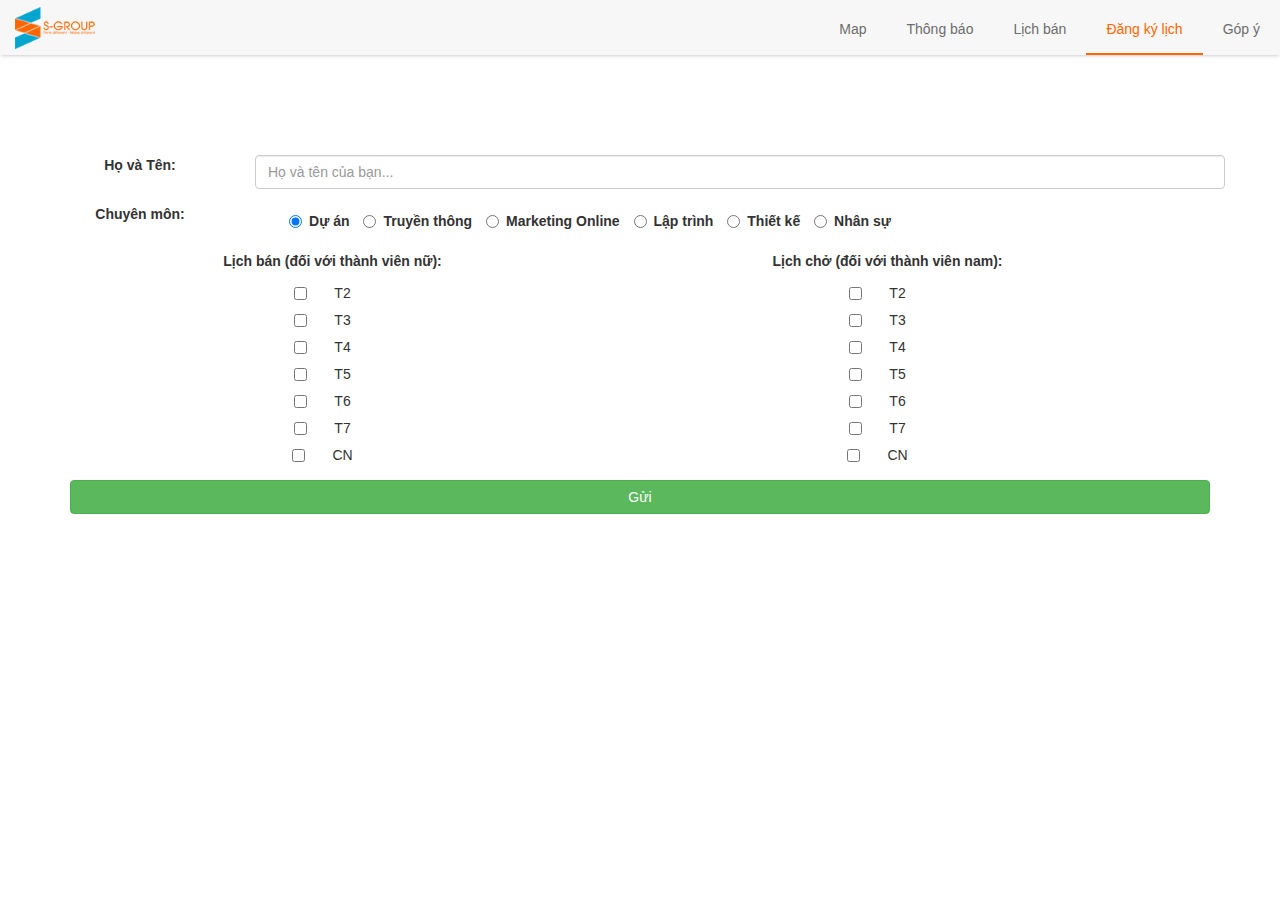
<file: pages/calendar-register.html>
<!DOCTYPE html>
<html lang="en">
<head>
    <meta charset="UTF-8">
    <meta name="viewport" content="initial-scale=1, user-scalable=0">
    <title>S-Map | Registration Calendar </title>
    <link rel="stylesheet" href="../css/bootstrap.css" type="text/css">
    <link rel="stylesheet" href="../css/style.css" type="text/css">
    <link rel="stylesheet" href="../css/font-awesome.min.css" type="text/css">
</head>
<body>
    <header>
        <nav class="navbar navbar-fixed-top">
            <div class="container-fluid">
                <div class="nav-container">
                    <div class="navbar-header">
                        <button class="navToggle navbar-toggle" data-toggle="collapse" data-target=".navbar-collapse" onclick="animateIcon(this)">
                            <span class="bar1"></span>
                            <span class="bar2"></span>
                            <span class="bar3"></span>
                        </button>
                        <a href="../index.html" class="navbar-brand ">
                            <img src="../images/icons/LOGO.png" alt="my Logo" class="hidden-xs">
                            <img src="../images/icons/LOGO-rps.png" alt="logo" class="visible-xs-inline-block" style="display: none; position: absolute; width: 26px;left: 16px;">
                        </a>
                        <!-- <div class="searchBox navbar-left navbar-form" style="margin-top: 14px">
                            <input type="text" id="searchInp" placeholder="Nhập tên đường..." class="form-control">
                            <span><i class="fa fa-search"></i></span>
                        </div> -->

                    </div>
                </div>

                <div class="collapse navbar-collapse">
                    <ul class="nav navbar-nav navbar-right">
                        <li><a href="../index.html">Map</a></li>
                        <li><a href="#">Thông báo</a></li>
                        <li><a href="#">Lịch bán</a></li>
                        <li><a href="#" class="activeNav">Đăng ký lịch</a></li>
                        <li><a href="#">Góp ý</a></li>
                    </ul>
                </div>
            </div>
        </nav>
    </header>

    <main style="margin-top: 155px">
        <div class="container text-center">
            <form action="" target="_self" class="form-horizontal" id="myForm" name="myForm">
                <div class="form-group">
                    <div class="row">
                        <label for="name" class="col-md-2">Họ và Tên:</label>
                        <div class="col-md-10">
                            <input type="text" placeholder="Họ và tên của bạn..." required id="name" name="name" class="form-control">
                        </div>
                    </div>
                </div>

                <div class="form-group">
                    <div class="row">
                        <label class="col-md-2">Chuyên môn:</label>
                        <div class="col-md-9 col-md-pull-1">
                            <div class="radio-inline">
                                <input type="radio" value="Dự án" id="DA" name="specialize" checked>
                                <label for="DA">Dự án</label>
                            </div>
                            <div class="radio-inline">
                                <input type="radio" value="Truyền thông" id="TT" name="specialize">
                                <label for="TT">Truyền thông</label>
                            </div>
                            <div class="radio-inline">
                                <input type="radio" value="Marketing Online" id="MO" name="specialize">
                                <label for="MO">Marketing Online</label>
                            </div>
                            <div class="radio-inline">
                                <input type="radio" value="Lập trình" id="LT" name="specialize">
                                <label for="LT">Lập trình</label>
                            </div>
                            <div class="radio-inline">
                                <input type="radio" value="Thiết kế" id="TK" name="specialize">
                                <label for="TK">Thiết kế</label>
                            </div>
                            <div class="radio-inline">
                                <input type="radio" value="Nhân sự" id="NS" name="specialize">
                                <label for="NS">Nhân sự</label>
                            </div>
                        </div>
                    </div>
                </div>

                <div class="row">
                    <div class="form-group col-md-6">
                        <label>Lịch bán (đối với thành viên nữ):</label>
                        <div class="checkbox">
                            <input type="checkbox" value="T2" id="t2" name="girl">
                            <label for="t2">T2</label>
                        </div>
                        <div class="checkbox">
                            <input type="checkbox" value="T3" id="t3" name="girl">
                            <label for="t3">T3</label>
                        </div>
                        <div class="checkbox">
                            <input type="checkbox" value="T4" id="t4" name="girl">
                            <label for="t4">T4</label>
                        </div>
                        <div class="checkbox">
                            <input type="checkbox" value="T5" id="t5" name="girl">
                            <label for="t5">T5</label>
                        </div>
                        <div class="checkbox">
                            <input type="checkbox" value="T6" id="t6" name="girl">
                            <label for="t6">T6</label>
                        </div>
                        <div class="checkbox">
                            <input type="checkbox" value="T7" id="t7" name="girl">
                            <label for="t7">T7</label>
                        </div>
                        <div class="checkbox">
                            <input type="checkbox" value="CN" id="cn" name="girl">
                            <label for="cn">CN</label>
                        </div>
                    </div>

                    <div class="form-group col-md-6">
                        <label>Lịch chở (đối với thành viên nam):</label>
                        <div class="checkbox">
                            <input type="checkbox" value="T2" id="t2n" name="boy">
                            <label for="t2n">T2</label>
                        </div>
                        <div class="checkbox">
                            <input type="checkbox" value="T3" id="t3n" name="boy">
                            <label for="t3n">T3</label>
                        </div>
                        <div class="checkbox">
                            <input type="checkbox" value="T4" id="t4n" name="boy">
                            <label for="t4n">T4</label>
                        </div>
                        <div class="checkbox">
                            <input type="checkbox" value="T5" id="t5n" name="boy">
                            <label for="t5n">T5</label>
                        </div>
                        <div class="checkbox">
                            <input type="checkbox" value="T6" id="t6n" name="boy">
                            <label for="t6n">T6</label>
                        </div>
                        <div class="checkbox">
                            <input type="checkbox" value="T7" id="t7n" name="boy">
                            <label for="t7n">T7</label>
                        </div>
                        <div class="checkbox">
                            <input type="checkbox" value="CN" id="cnn" name="boy">
                            <label for="cnn">CN</label>
                        </div>
                    </div>
                </div>

                <button class="btn btn-success btn-block" type="submit">Gửi</button>
            </form>
        </div>
    </main>


    <script src="../js/jquery-3.1.1.js"></script>
    <script src="../js/bootstrap.js"></script>
    <script>
        function getInfo() {
            var field1 = $('#name').val();
            var field2 = $('input[type="radio"][name="specialize"]:checked').val();
            //var field3 = $('input[type="checkbox"][name="girl"]:checked').val();
            var field4 = $('input[type="checkbox"][name="boy"]:checked').val();

            //var field3 = $('input[type="checkbox"][name="girl"]:checked');

            var field3 = $('input[type="checkbox"]:checked');
            /*field3.each(function () {
                return $(this).val();
            });*/

            $.ajax({
                url: "https://docs.google.com/forms/d/e/1FAIpQLSeOR7NQCFZgj4vr6LV_TlGoOLyFzZrSbQBwoz4t0TRh5CT-Zw/formResponse",
                type: 'POST',
                dataType: 'text',
                async: true,
                data: {
                    'entry.932135953': field1,
                    'entry.1282051886': field2,
                    'entry.948821204': field3.each(function () {
                        return $(this).val();
                    }),
                    'entry.847293648': field4
                },
                statusCode: {
                    0: function () {
                        console.log('Success code 0');
                    },
                    200: function () {
                        console.log('Success code 200');
                    }
                }
            });
        }

        $('#myForm').submit(function () {
            getInfo();
            return false;
        });
    </script>
</body>
</html>
</file>
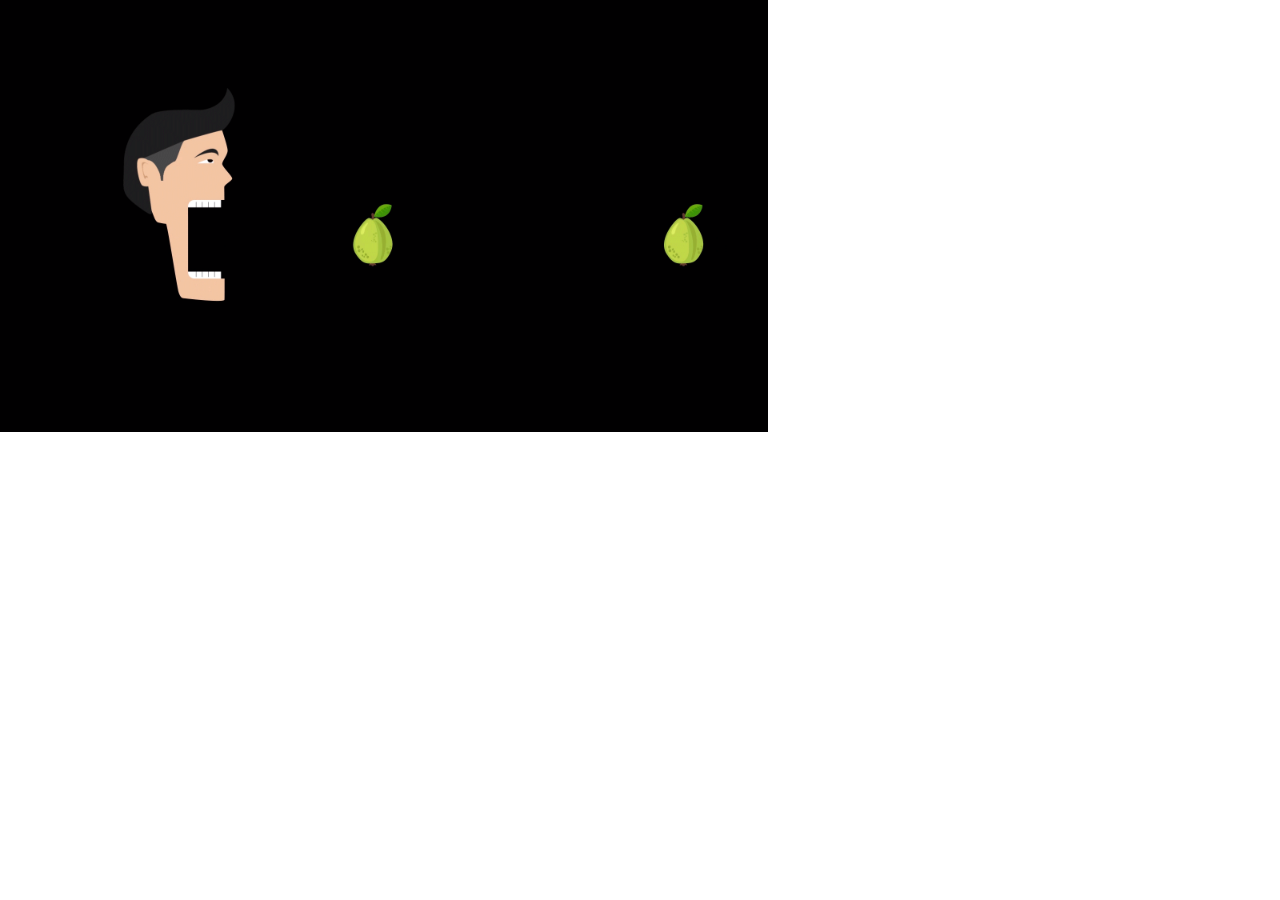
<file: pages/notification.html>
<!DOCTYPE html>
<html lang="en">
<head>
    <meta charset="UTF-8">
    <title>Thông báo</title>
    <style>
        body, html {
            height: 100%;
            margin: 0;
            padding: 0;
        }
    </style>
</head>
<body>
<img src="../images/gifs/haingao.gif" style="width: 60%">
</body>
</html>
</file>
<file: css/style.css>
.nav-container {
    margin-left: 15px;
    margin-right: 30px;
}

.navbar {
    height: 55px;
    background: #f7f7f7;
    box-shadow: rgba(0, 0, 0, 0.298039) 0 1px 4px -1px;
    z-index: 2;
}

.navbar a {
    display: inline-block;
    padding: 27px 0;
}
.navbar img{
    width: 80%;
    margin-top: -20px;
}

.nav {
    margin-top: 0;
    margin-bottom: 0;
}

.nav li a {
    height: 55px;
    background: #f7f7f7;
    color: #6D6D6D;
    font-weight: 500;
    line-height: 25px;
    padding: 17px 20px;
    transition: .2s;
}

.nav li a:hover, .activeNav {
    color: #ff6600!important;
    background: #f7f7f7;
    border-bottom: 2px solid #ff6600;
}

.searchBox i {
    background: #fff;
    position: absolute;
    display: inline-block;
    padding: 5px;
    transition: .3s;
    top: 17px;
}

.searchBox input {
    width: 100%;
    height: 30px;
    padding: 7px;
    border: 1px solid #e1e1e1;
    border-radius: 2px;
    font-weight: 100;
}

.searchBox input:focus {
    box-shadow: none;
}

.searchBox input:focus i {
    color: #ff6600;
}

.navbar-toggle {
    padding: 0 5px;
}

.navToggle {
    display: none;
    background: #fff;
    border: 1px solid #e1e1e1;
    cursor: pointer;
    margin-top: 13px;
    margin-right: -35px;
}

.navToggle span {
    display: block;
    width: 21px;
    height: 2px;
    background-color: black;
}

.bar1, .bar2, .bar3 {
    width: 35px;
    height: 5px;
    background-color: #333;
    margin: 6px 0;
    transition: 0.4s;
}

.change .bar1 {
    -webkit-transform: rotate(-45deg) translate(-9px, 6px);
    transform: rotate(-45deg) translate(-5px, 5px);
    background: #ff6600;
}

.change .bar2 {
    opacity: 0;
}

.change .bar3 {
    -webkit-transform: rotate(45deg) translate(-8px, -8px);
    transform: rotate(45deg) translate(-6px, -6px);
    background: #ff6600;
}  /*---------------- End Navigation ----------------*/

#sMap {
    position: absolute;
    top: 55px;
    bottom: 0;
    width: 100%;
}

.mapBtn {
    background: #fff;
    border: 0;
    border-radius: 2px;
    color: #333333;
    cursor: pointer;
    font-size: 13px;
    font-family: 'Roboto', sans-serif;
    width: 175px;
    height: 32px;
    text-align: left;
    margin-left: 10px;
    margin-bottom: 10px;
    box-shadow: rgba(0, 0, 0, 0.298039) 0 1px 4px -1px;
}

.mapBtn:active {
    background: #f7f7f7;
}

.mapIcon {
    color: #02a5ce;
    display: inline-block;
    font-size: 17px!important;
    text-align: center;
    margin: 2px 10px 0 10px;
} /*--------------------- End Map Styled ---------------*/

.pac-container {
    border-radius: 0 0 2px 2px;
    height: 158px;
}

.pac-icon {

}

.pac-item:hover,
.pac-item:hover .pac-matched,
.pac-item:hover .pac-item-query,
.pac-item:hover .pac-icon,
.pac-item-selected,
.pac-item-selected .pac-matched,
.pac-item-selected .pac-item-query,
.pac-item-selected .pac-icon {
    color: #ff6600;
}

.pac-item-selected {
    background: #f7f7f7;
} /*----------------- End Style Search Box -----------------*/


@media (max-width: 767px) {
    .nav {
        border-top: 1px solid #02a5ce;
    }

    .nav li a {
        height: 37px;
        line-height: 6px;
        padding: 17px 20px;
    }

    .searchBox {
        margin: 0;
    }

    .searchBox i {
        right: 53px;
    }

    #searchInp {
        margin-top: -11px;
        margin-left: 11px;
    }

    .navToggle {
        display: inline-block;
    } /*----- End navigation -----*/

    .mapBtn {
        width: 36px;
        margin-top: 10px;
        margin-bottom: 0;
    }

    .mapIcon{
        margin-left: 6px;
    }
    .mgL-3 {
        margin-left: 3px;
    }
}

@media (min-width: 768px) and (max-width: 991px) {
    .searchBox i {
        left: 294px;
    } /*----- End navigation -----*/

}

@media (min-width: 992px) {
    .searchBox i {
        left: 437px;
    }

    .searchBox input {
        width: 335px!important;
    } /*----- End navigation -----*/
}
</file>
